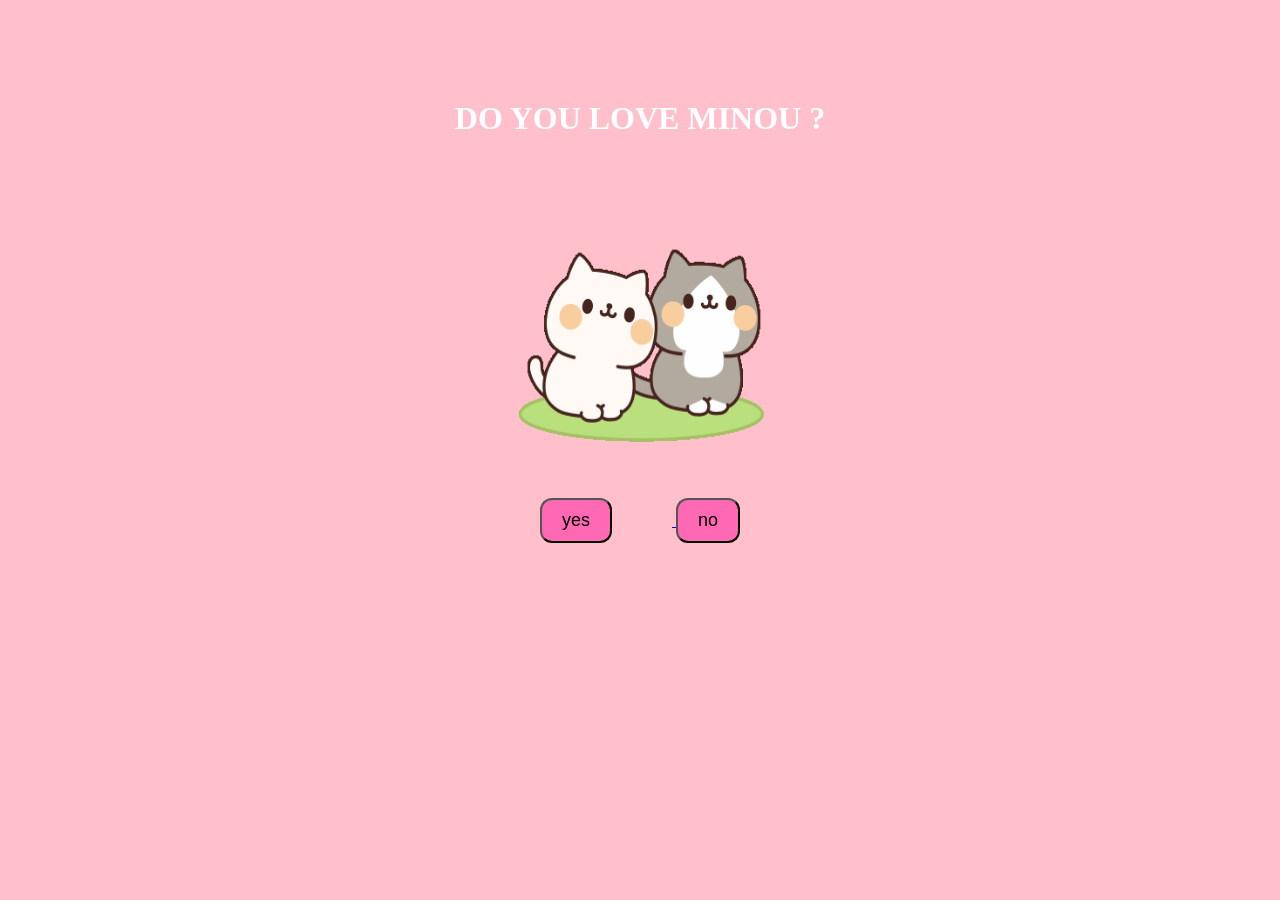
<file: index.html>
<!DOCTYPE html>
<html lang="en">
<head>
    <meta charset="UTF-8">
    <title>Click Button Image</title>
    <link rel="stylesheet" href="style.css">
</head>
<body>
    <h1>DO YOU LOVE MINOU ? </h1>
    <img id="myImage" src="image.gif" alt="My Image" >

    <br>
    <br>
    <br>
    <a href="page2.html">
    <button class="button-with-space">yes</button>
    </a>
    <button id="btn2">no  </button>
    <br><br>

    <script src="script.js"></script>
</body>
</html>
</file>
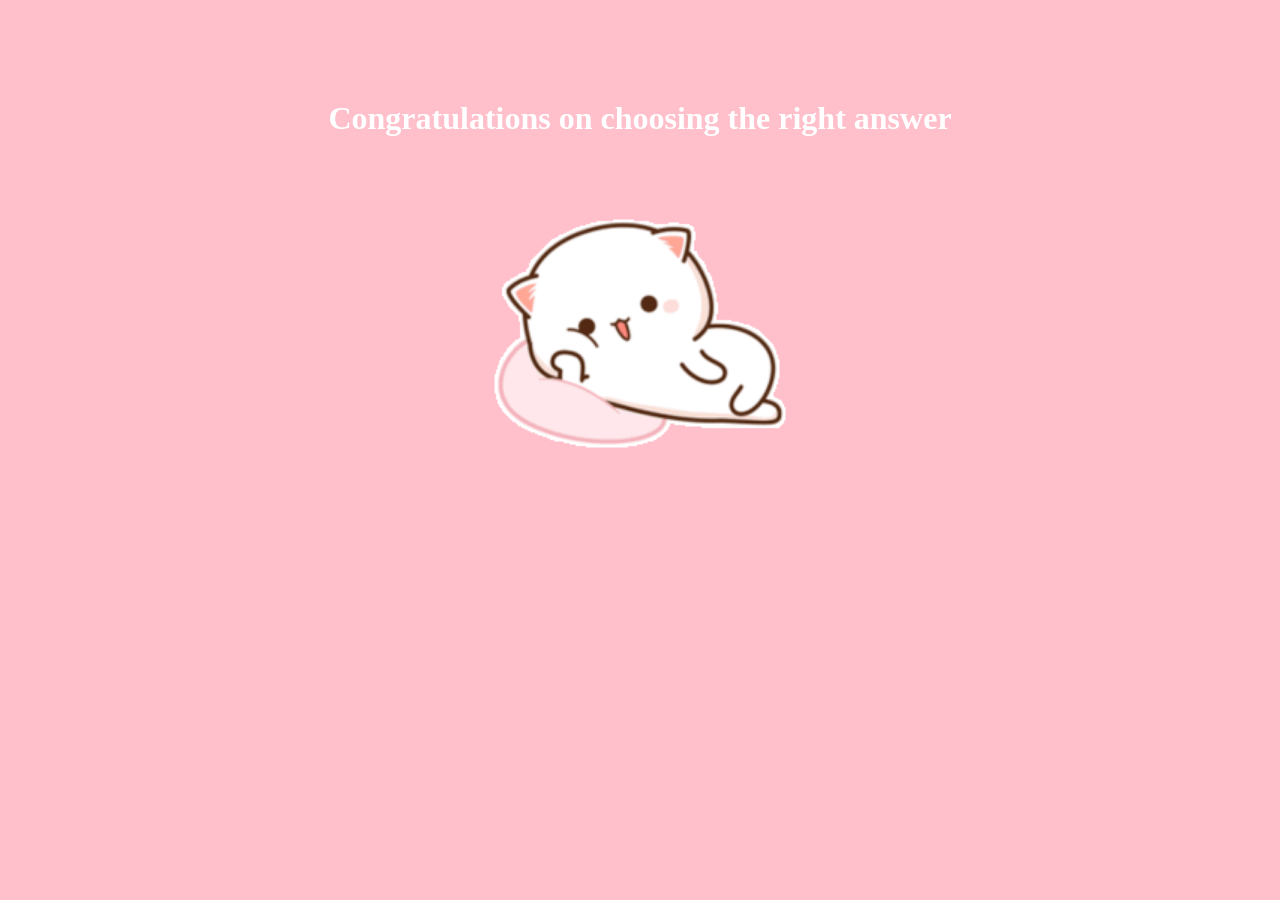
<file: page2.html>
<!DOCTYPE html>
<html>
<head>
    <title>Minou </title>
    <link rel="stylesheet" href="style2.css">
</head>
<body>

    <h1>Congratulations on choosing the right answer </h1>

    <img src="image4.gif" alt="GIF">

</body>
</html>
</file>
<file: style.css>
body {
    background-color: pink;
    text-align: center;
    margin-top: 100px;
}
h1 {
 color: white;

}
button {
    padding: 10px 20px;
    background-color: hotpink;
    font-size: 18px;
    cursor: pointer;
    border-radius: 12px;
}
.button-with-space {
  margin-right: 60px; /* Adjust the value as needed */
}

img {

    width: 300px;
    height: 300px;
}
</file>
<file: style2.css>
body {
    background: pink;
    background-size: cover;
    text-align: center;
    color: white;
    margin-top: 100px;
}

img {
    width: 300px;
}
</file>
